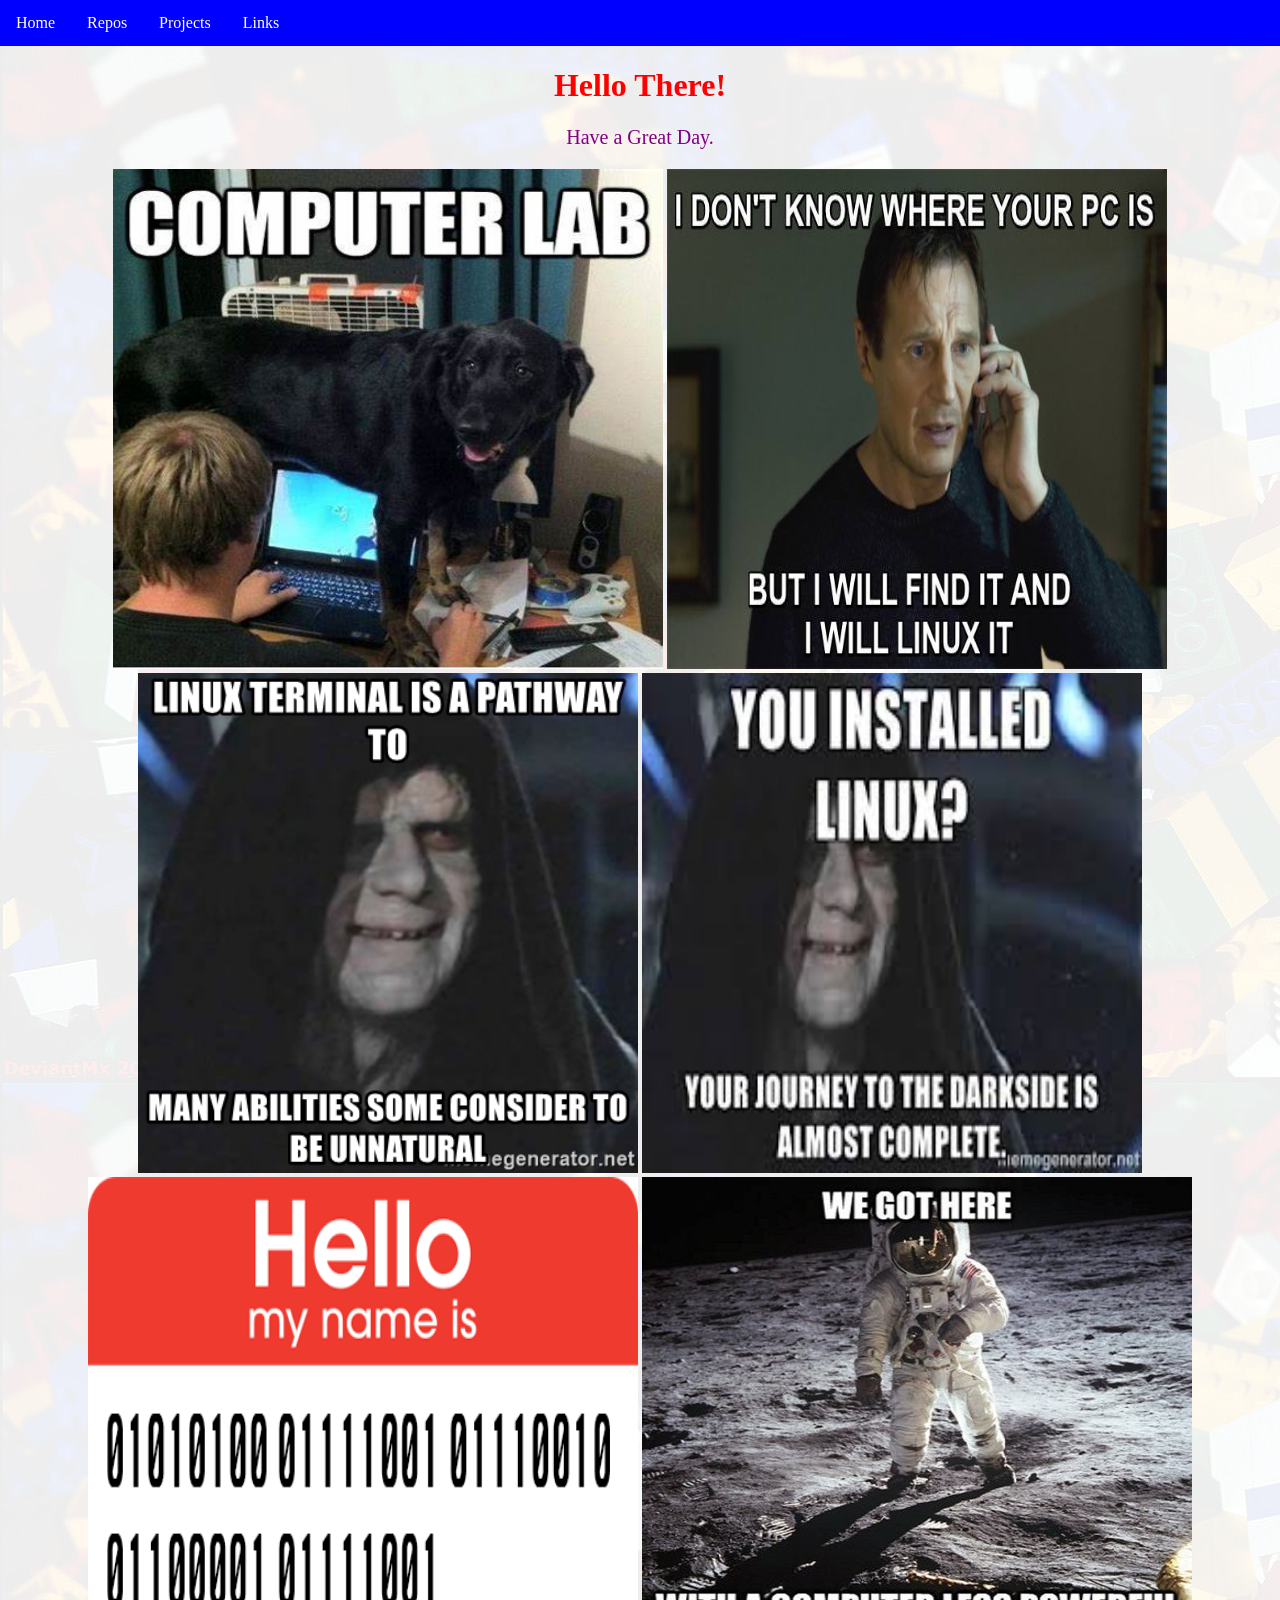
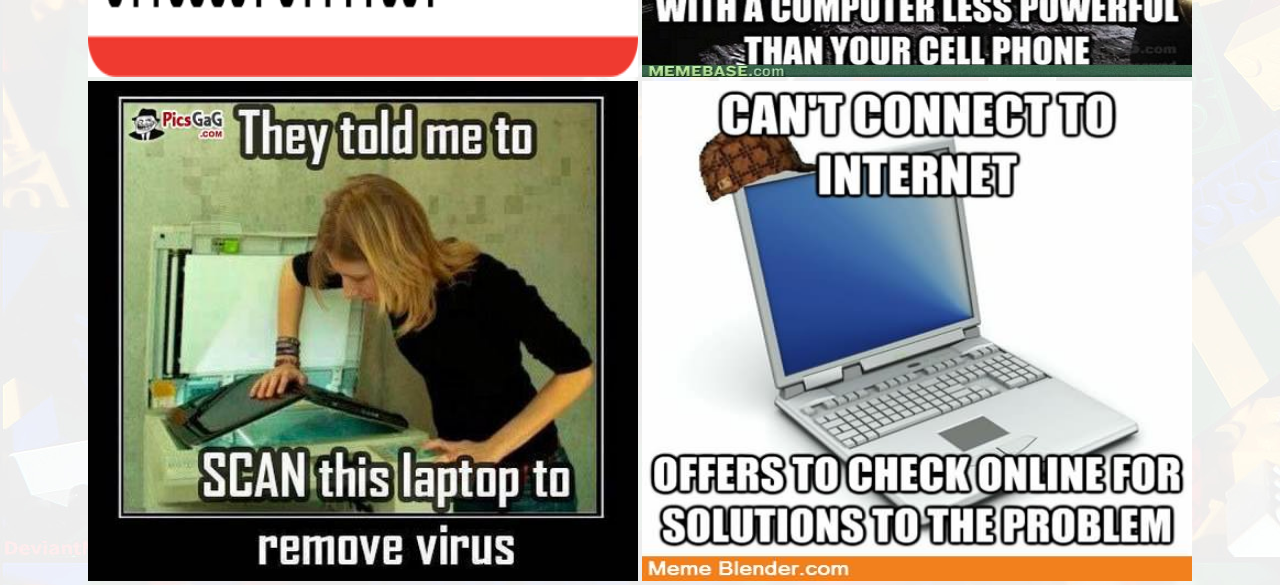
<file: index.html>
<!DOCTYPE html>
<html>
<head>
  <title>GregorMe</title>
<link rel="stylesheet" type="text/css" href="css/style.css">
</head>
<body>

<ul>
  <li><a href="index.html">Home</a></li>
  <li><a href="https://github.com/CyberCrypter2810?tab=repositories" target="_blank">Repos</a></li>

  <li class="dropdown">
    <a href="javascript:void(0)" class="dropbtn">Projects</a>
    <div class="dropdown-content">
      <a href="html/computerpart.html">Computer Bid Build</a>
      <a href="html/serverparts.html">Server Bid Build</a>
    </div>
    </li>

    <li class="dropdown">
    <a href="javascript:void(0)" class="dropbtn">Links</a>
    <div class="dropdown-content">
    <a href="https://community.linuxmint.com/tutorial/view/244" target = "_blank">Linux Terminal Command Reference</a>
    <a href="https://www.geeksforgeeks.org/turtle-programming-python/" target = "_blank">Intro Python Turtle Commands</a>
    <a href="https://docs.python.org/2/library/turtle.html" target = "_blank">Python Turtle ALL Commands</a>
    </div>
    </li>

  <!--<li class="dropdown">
    <a href="javascript:void(0)" class="dropbtn">Testing</a>
    <div class="dropdown-content">
      <a href="test.html">Test #1</a>
      <a href="test2.html">Test #2</a>
    </div>
  </li> -->

</ul>

<h1>Hello There!</h1>
<p style="font-size:20px;">Have a Great Day.</p>

<img/src="img/ComputerLab.jpg" alt="Lab" style="width:550px;height:500px;">
<img/src="img/linux.jpg" alt="install" style="width:500px;height:500px;">
<img/src="img/StarWarsLinux1.jpg" alt="Linux1" style="width:500px;height:500px;">
<img/src="img/StarWarsLinux2.jpg" alt="Linux2" style="width:500px;height:500px;">
<img/src="img/binary_name.PNG" alt="Name" style="width:550px;height:500px;">
<img/src="img/NASA_Computer.jpg" alt="NASA" style="width:550px;height:500px;">
<img/src="img/Virus.jpg" alt="Virus" style="width:550px;height:500px;">
<img/src="img/Internet.jpg" alt="Internet" style="width:550px;height:500px;">
</body>
</html>
</file>
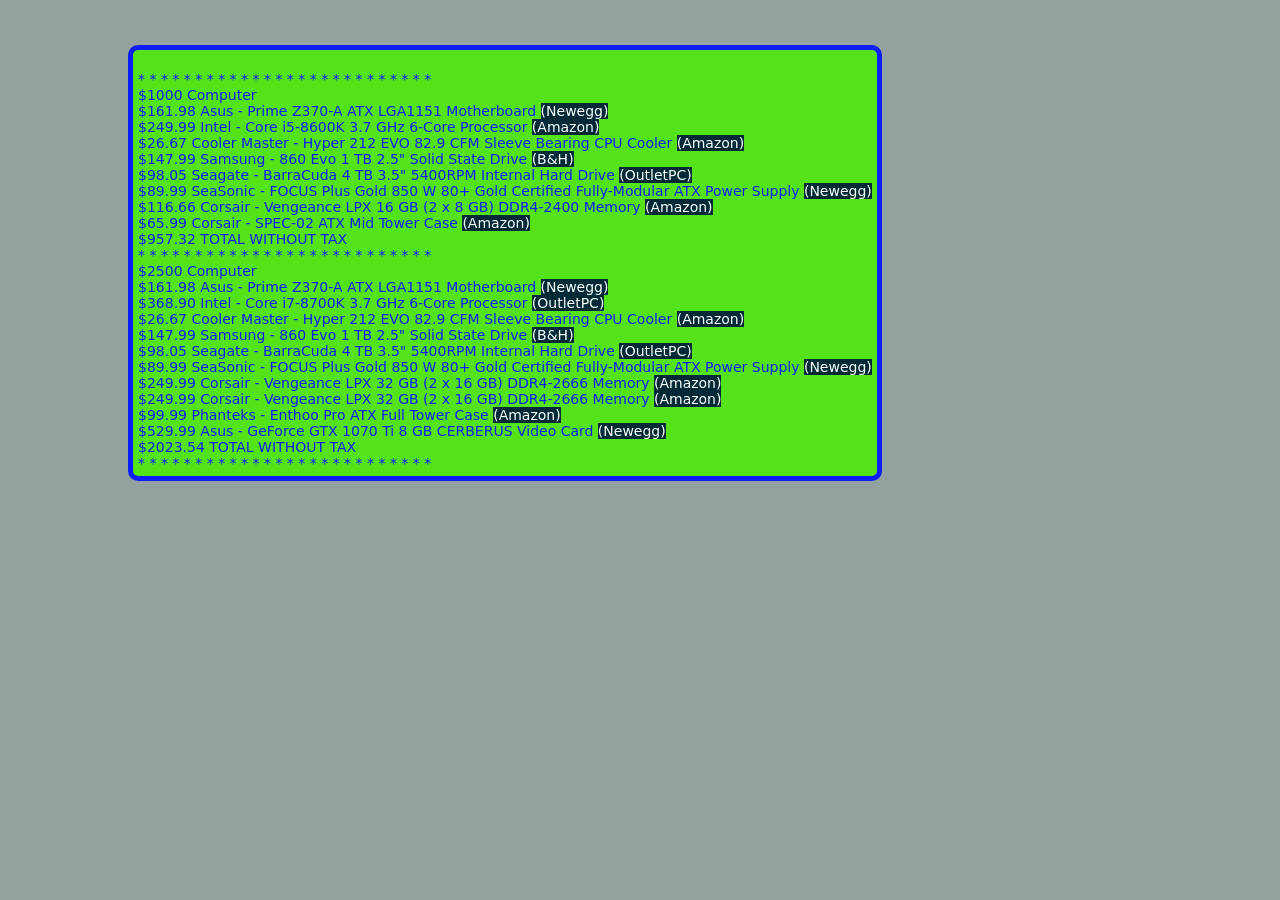
<file: computerparts.html>
<html><head><title> COMPUTER BID TEMPLATE </title>
<style>
body{ margin:0;
  background-color: #93a1a1 ;
  color: #000;
  font-family: system-ui, sans-serif;
  font-size: 14px;
}
a{
  color: #fff ;font-size: 14px;background-color: #002b36 ;
  text-decoration: none;
}
a:hover{
	background-color: #eb261a;
}
.list {
position: absolute;
top: 5%;
left: 10%;
font-family: system-ui , sans-serif;
background-color: #54e319;
color:  #0c1df5 ;
border: solid 5px;
border-style: solid;
border-color: ##e5e929;
border-radius: 10px;
padding : 5px;
}
</style>
</head>
<body>
<pre><div class = "list">
* * * * * * * * * * * * * * * * * * * * * * * * * *
$1000 Computer
$161.98 Asus - Prime Z370-A ATX LGA1151 Motherboard <a href="https://www.newegg.com/Product/Product.aspx?Item=N82E16813119038&ignorebbr=1&nm_mc=AFC-C8Junction&cm_mmc=AFC-C8Junction-PCPartPicker,%20LLC-_-na-_-na-_-na&cm_sp=&AID=10446076&PID=3938566&SID="target="_blank">(Newegg)</a>
$249.99 Intel - Core i5-8600K 3.7 GHz 6-Core Processor <a href="https://www.amazon.com/dp/B0759FKH8K/?tag=pcpapi-20"target="_blank">(Amazon)</a>
$26.67 Cooler Master - Hyper 212 EVO 82.9 CFM Sleeve Bearing CPU Cooler <a href="https://www.amazon.com/dp/B005O65JXI/?tag=pcpapi-20"target="_blank">(Amazon)</a>
$147.99 Samsung - 860 Evo 1 TB 2.5" Solid State Drive <a href="https://www.bhphotovideo.com/c/product/1382499-REG/samsung_mz_76e1t0b_am_860_evo_1tb_internal.html"target="_blank">(B&H)</a>
$98.05 Seagate - BarraCuda 4 TB 3.5" 5400RPM Internal Hard Drive <a href="https://www.outletpc.com/cx3342-st4000dm004.html?utm_source=cx3342-st4000dm004&utm_medium=shopping%2Bengine&utm_campaign=pcpartpicker&utm_content=Seagate%2B-%2BHard%20Drives%20%26%20SSD%20%3E%203%2E5%22%20SATA%20Hard%20Drives&sscid=b1k2_12fdl3"target="_blank">(OutletPC)</a>
$89.99 SeaSonic - FOCUS Plus Gold 850 W 80+ Gold Certified Fully-Modular ATX Power Supply <a href="https://www.newegg.com/Product/Product.aspx?Item=N82E16817151188&ignorebbr=1&nm_mc=AFC-C8Junction&cm_mmc=AFC-C8Junction-PCPartPicker,%20LLC-_-na-_-na-_-na&cm_sp=&AID=10446076&PID=3938566&SID="target="_blank">(Newegg)</a>
$116.66 Corsair - Vengeance LPX 16 GB (2 x 8 GB) DDR4-2400 Memory <a href="https://www.amazon.com/dp/B017NW5NZY/?tag=pcpapi-20"target="_blank">(Amazon)</a>
$65.99 Corsair - SPEC-02 ATX Mid Tower Case <a href="https://www.amazon.com/dp/B00I0MKMG2/?tag=pcpapi-20"target="_blank">(Amazon)</a>
$957.32 TOTAL WITHOUT TAX
* * * * * * * * * * * * * * * * * * * * * * * * * *
$2500 Computer
$161.98 Asus - Prime Z370-A ATX LGA1151 Motherboard <a href="https://www.newegg.com/Product/Product.aspx?Item=N82E16813119038&ignorebbr=1&nm_mc=AFC-C8Junction&cm_mmc=AFC-C8Junction-PCPartPicker,%20LLC-_-na-_-na-_-na&cm_sp=&AID=10446076&PID=3938566&SID="target="_blank">(Newegg)</a>
$368.90 Intel - Core i7-8700K 3.7 GHz 6-Core Processor <a href="https://www.outletpc.com/km3530.html?utm_source=km3530&utm_medium=shopping%2Bengine&utm_campaign=pcpartpicker&utm_content=Intel%2B-%2BCPUs%20%28Processors%29%20%3E%20Intel%20LGA1151&sscid=c1k2_3xznj"target="_blank">(OutletPC)</a>
$26.67 Cooler Master - Hyper 212 EVO 82.9 CFM Sleeve Bearing CPU Cooler <a href="https://www.amazon.com/dp/B005O65JXI/?tag=pcpapi-20"target="_blank">(Amazon)</a>
$147.99 Samsung - 860 Evo 1 TB 2.5" Solid State Drive <a href="https://www.bhphotovideo.com/c/product/1382499-REG/samsung_mz_76e1t0b_am_860_evo_1tb_internal.html"target="_blank">(B&H)</a>
$98.05 Seagate - BarraCuda 4 TB 3.5" 5400RPM Internal Hard Drive <a href="https://www.outletpc.com/cx3342-st4000dm004.html?utm_source=cx3342-st4000dm004&utm_medium=shopping%2Bengine&utm_campaign=pcpartpicker&utm_content=Seagate%2B-%2BHard%20Drives%20%26%20SSD%20%3E%203%2E5%22%20SATA%20Hard%20Drives&sscid=b1k2_12fdl3"target="_blank">(OutletPC)</a>
$89.99 SeaSonic - FOCUS Plus Gold 850 W 80+ Gold Certified Fully-Modular ATX Power Supply <a href="https://www.newegg.com/Product/Product.aspx?Item=N82E16817151188&ignorebbr=1&nm_mc=AFC-C8Junction&cm_mmc=AFC-C8Junction-PCPartPicker,%20LLC-_-na-_-na-_-na&cm_sp=&AID=10446076&PID=3938566&SID="target="_blank">(Newegg)</a>
$249.99 Corsair - Vengeance LPX 32 GB (2 x 16 GB) DDR4-2666 Memory <a href="https://www.amazon.com/dp/B017NW5NZY/?tag=pcpapi-20"target="_blank">(Amazon)</a>
$249.99 Corsair - Vengeance LPX 32 GB (2 x 16 GB) DDR4-2666 Memory <a href="https://www.amazon.com/dp/B017NW5NZY/?tag=pcpapi-20"target="_blank">(Amazon)</a>
$99.99 Phanteks - Enthoo Pro ATX Full Tower Case <a href="https://www.amazon.com/dp/B00K6S1B3Q/?tag=pcpapi-20"target="_blank">(Amazon)</a>
$529.99 Asus - GeForce GTX 1070 Ti 8 GB CERBERUS Video Card <a href="https://www.newegg.com/Product/Product.aspx?Item=N82E16814126231&ignorebbr=1&nm_mc=AFC-C8Junction&cm_mmc=AFC-C8Junction-PCPartPicker,%20LLC-_-na-_-na-_-na&cm_sp=&AID=10446076&PID=3938566&SID="target="_blank">(Newegg)</a>
$2023.54 TOTAL WITHOUT TAX
* * * * * * * * * * * * * * * * * * * * * * * * * *
</div>
</pre>
</body>
</html>
</file>
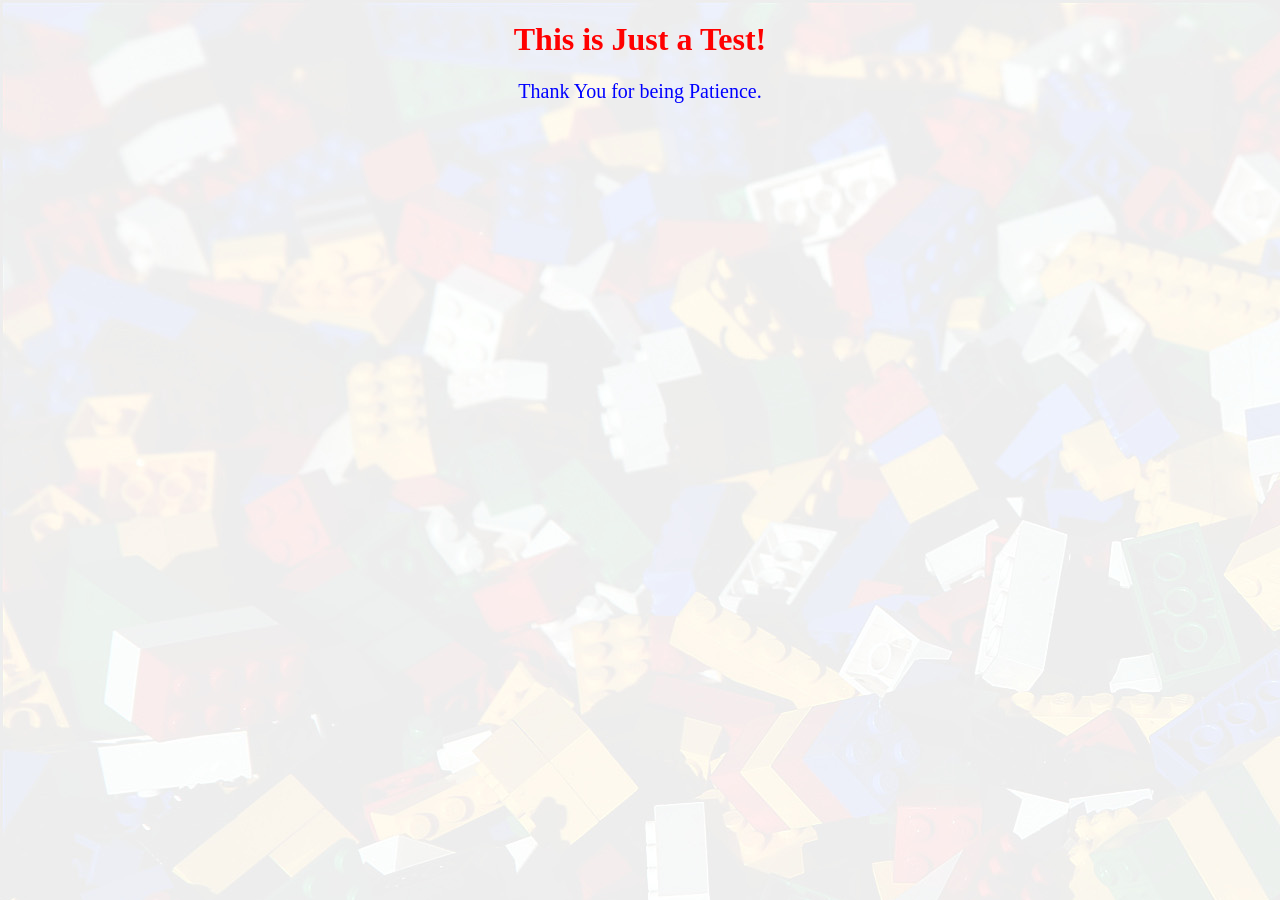
<file: test2.html>
<!DOCTYPE html>
<html>
  <head>
    <title>GregorMetest</title>
    <style>
body {
  background-image: url("img/lego4.jpg");
  text-align:center;
}
h1 {color: red}
p {color: blue}
</style>
  </head>
  <body>
    <h1>This is Just a Test!</h1>
    <p style="font-size:20px;">Thank You for being Patience.</p>
    <br>
    <!-- <a href="Presentation.pkt">OSI Presentation</a><br> -->
    <!-- <a href="computerparts.html" target = "_blank">ComputerParts</a> -->
                                   
    

  </body>
</html>
</file>
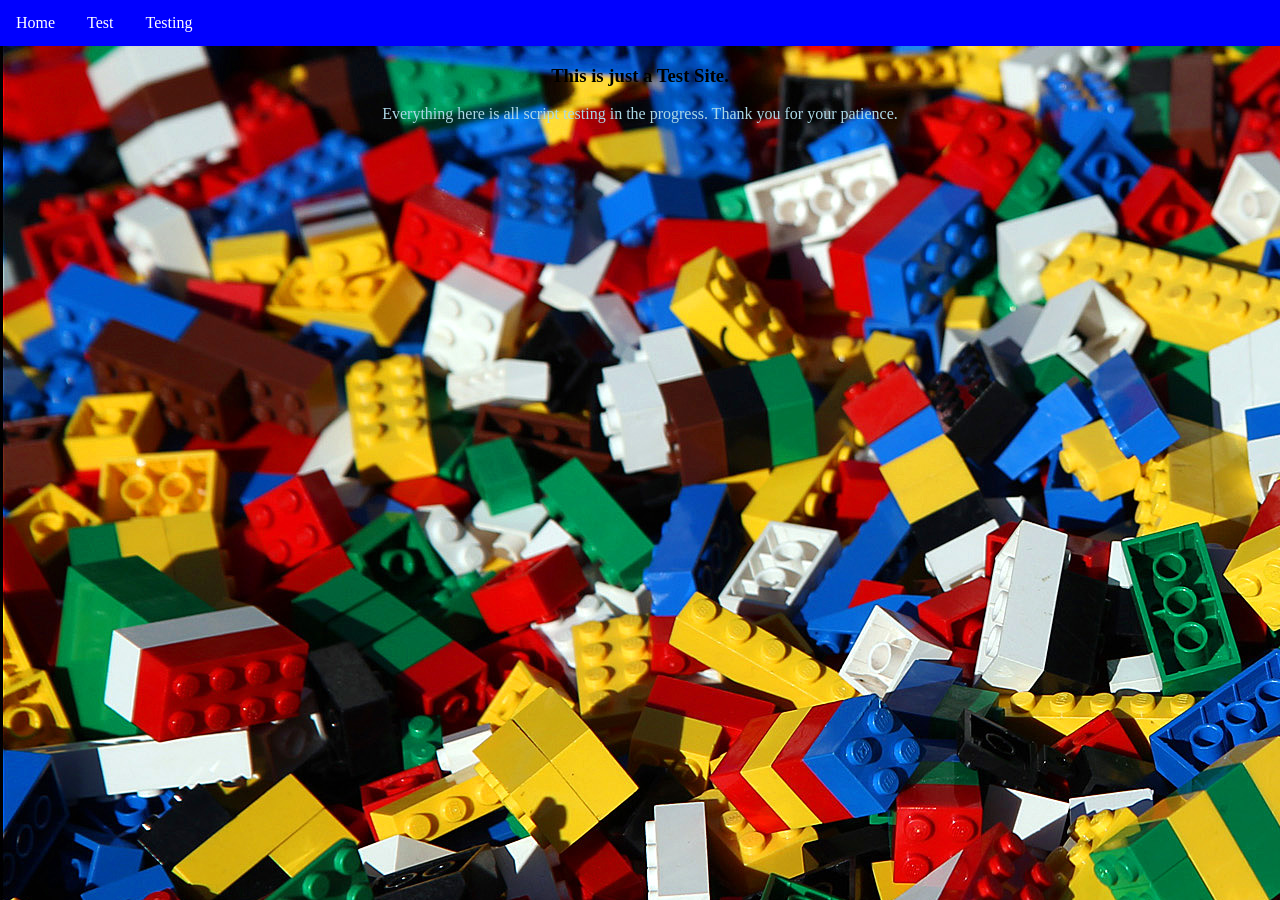
<file: test3.html>
<!DOCTYPE html>
<html>
<head>
<style>
body {
  margin: 0;
  background-image: url("img/lego3.jpg");
  text-align:center;
}
h1 {color: red}
p {color: lightblue}
	
ul {
  list-style-type: none;
  margin: 0;
  padding: 0;
  overflow: hidden;
  background-color: blue;
}

li {
  float: left;
}

li a, .dropbtn {
  display: inline-block;
  color: white;
  text-align: center;
  padding: 14px 16px;
  text-decoration: none;
}

li a:hover, .dropdown:hover .dropbtn {
  background-color: red;
}

li.dropdown {
  display: inline-block;
}

.dropdown-content {
  display: none;
  position: absolute;
  background-color: #f9f9f9;
  min-width: 160px;
  box-shadow: 0px 8px 16px 0px rgba(0,0,0,0.2);
  z-index: 1;
}

.dropdown-content a {
  color: black;
  padding: 12px 16px;
  text-decoration: none;
  display: block;
  text-align: left;
}

.dropdown-content a:hover {background-color: #f1f1f1;}

.dropdown:hover .dropdown-content {
  display: block;
}
</style>
</head>
<body>

<ul>
  <li><a href="index.html">Home</a></li>
  <li><a href="test.html">Test</a></li>
  <li class="dropdown">
    <a href="javascript:void(0)" class="dropbtn">Testing</a>
    <div class="dropdown-content">
      <a href="test.html">Test #1</a>
      <a href="test2.html">Test #2</a>
      <a href="https://github.com/CyberCrypter2810?tab=repositories">Repos</a>
    </div>
  </li>
</ul>

<h3>This is just a Test Site.</h3>
<p>Everything here is all script testing in the progress. Thank you for your patience.</p>

</body>
</html>
</file>
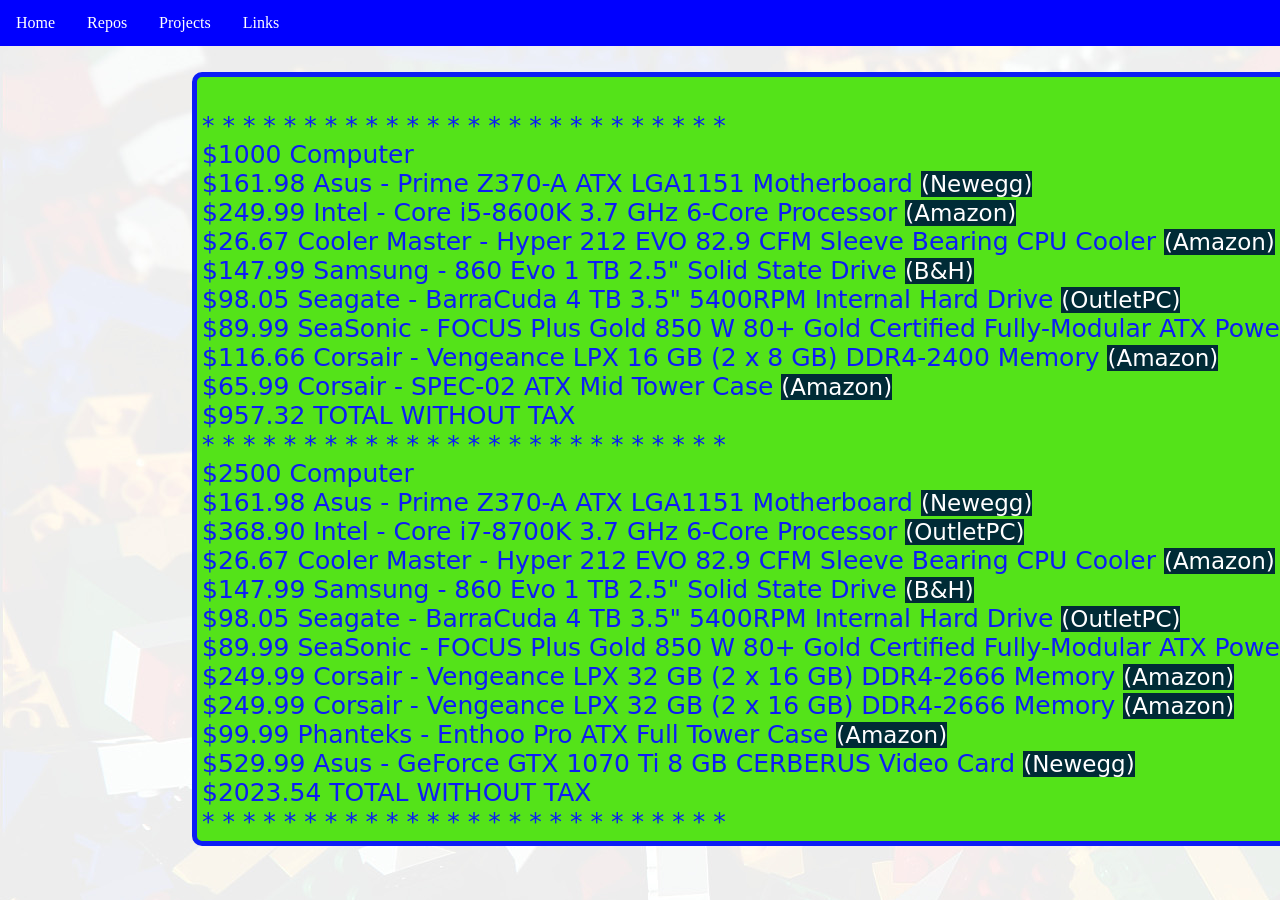
<file: html/computerpart.html>
<html><head><title>COMPUTER BID</title>
<link rel="stylesheet" type="text/css" href="../css/parts.css">
<link rel="stylesheet" type="text/css" href="../css/computerpart.css">
</head>
<body>
	<ul>
  <li><a href="../index.html">Home</a></li>
  <li><a href="https://github.com/CyberCrypter2810?tab=repositories" target="_blank">Repos</a></li>

  <li class="dropdown">
    <a href="javascript:void(0)" class="dropbtn">Projects</a>
    <div class="dropdown-content">
      <a href="computerpart.html">Computer Bid Build</a>
      <a href="serverparts.html">Server Bid Build</a>
    </div>
    </li>

    <li class="dropdown">
    <a href="javascript:void(0)" class="dropbtn">Links</a>
    <div class="dropdown-content">
    <a href="https://community.linuxmint.com/tutorial/view/244" target = "_blank">Linux Terminal Command Reference</a>
    <a href="https://www.geeksforgeeks.org/turtle-programming-python/" target = "_blank">Intro Python Turtle Commands</a>
    <a href="https://docs.python.org/2/library/turtle.html" target = "_blank">Python Turtle ALL Commands</a>
    </div>
    </li>


</ul>

<pre><div class = "list">
* * * * * * * * * * * * * * * * * * * * * * * * * *
$1000 Computer
$161.98 Asus - Prime Z370-A ATX LGA1151 Motherboard <a href="https://www.newegg.com/Product/Product.aspx?Item=N82E16813119038&ignorebbr=1&nm_mc=AFC-C8Junction&cm_mmc=AFC-C8Junction-PCPartPicker,%20LLC-_-na-_-na-_-na&cm_sp=&AID=10446076&PID=3938566&SID="target="_blank">(Newegg)</a>
$249.99 Intel - Core i5-8600K 3.7 GHz 6-Core Processor <a href="https://www.amazon.com/dp/B0759FKH8K/?tag=pcpapi-20"target="_blank">(Amazon)</a>
$26.67 Cooler Master - Hyper 212 EVO 82.9 CFM Sleeve Bearing CPU Cooler <a href="https://www.amazon.com/dp/B005O65JXI/?tag=pcpapi-20"target="_blank">(Amazon)</a>
$147.99 Samsung - 860 Evo 1 TB 2.5" Solid State Drive <a href="https://www.bhphotovideo.com/c/product/1382499-REG/samsung_mz_76e1t0b_am_860_evo_1tb_internal.html"target="_blank">(B&H)</a>
$98.05 Seagate - BarraCuda 4 TB 3.5" 5400RPM Internal Hard Drive <a href="https://www.outletpc.com/cx3342-st4000dm004.html?utm_source=cx3342-st4000dm004&utm_medium=shopping%2Bengine&utm_campaign=pcpartpicker&utm_content=Seagate%2B-%2BHard%20Drives%20%26%20SSD%20%3E%203%2E5%22%20SATA%20Hard%20Drives&sscid=b1k2_12fdl3"target="_blank">(OutletPC)</a>
$89.99 SeaSonic - FOCUS Plus Gold 850 W 80+ Gold Certified Fully-Modular ATX Power Supply <a href="https://www.newegg.com/Product/Product.aspx?Item=N82E16817151188&ignorebbr=1&nm_mc=AFC-C8Junction&cm_mmc=AFC-C8Junction-PCPartPicker,%20LLC-_-na-_-na-_-na&cm_sp=&AID=10446076&PID=3938566&SID="target="_blank">(Newegg)</a>
$116.66 Corsair - Vengeance LPX 16 GB (2 x 8 GB) DDR4-2400 Memory <a href="https://www.amazon.com/dp/B017NW5NZY/?tag=pcpapi-20"target="_blank">(Amazon)</a>
$65.99 Corsair - SPEC-02 ATX Mid Tower Case <a href="https://www.amazon.com/dp/B00I0MKMG2/?tag=pcpapi-20"target="_blank">(Amazon)</a>
$957.32 TOTAL WITHOUT TAX
* * * * * * * * * * * * * * * * * * * * * * * * * *
$2500 Computer
$161.98 Asus - Prime Z370-A ATX LGA1151 Motherboard <a href="https://www.newegg.com/Product/Product.aspx?Item=N82E16813119038&ignorebbr=1&nm_mc=AFC-C8Junction&cm_mmc=AFC-C8Junction-PCPartPicker,%20LLC-_-na-_-na-_-na&cm_sp=&AID=10446076&PID=3938566&SID="target="_blank">(Newegg)</a>
$368.90 Intel - Core i7-8700K 3.7 GHz 6-Core Processor <a href="https://www.outletpc.com/km3530.html?utm_source=km3530&utm_medium=shopping%2Bengine&utm_campaign=pcpartpicker&utm_content=Intel%2B-%2BCPUs%20%28Processors%29%20%3E%20Intel%20LGA1151&sscid=c1k2_3xznj"target="_blank">(OutletPC)</a>
$26.67 Cooler Master - Hyper 212 EVO 82.9 CFM Sleeve Bearing CPU Cooler <a href="https://www.amazon.com/dp/B005O65JXI/?tag=pcpapi-20"target="_blank">(Amazon)</a>
$147.99 Samsung - 860 Evo 1 TB 2.5" Solid State Drive <a href="https://www.bhphotovideo.com/c/product/1382499-REG/samsung_mz_76e1t0b_am_860_evo_1tb_internal.html"target="_blank">(B&H)</a>
$98.05 Seagate - BarraCuda 4 TB 3.5" 5400RPM Internal Hard Drive <a href="https://www.outletpc.com/cx3342-st4000dm004.html?utm_source=cx3342-st4000dm004&utm_medium=shopping%2Bengine&utm_campaign=pcpartpicker&utm_content=Seagate%2B-%2BHard%20Drives%20%26%20SSD%20%3E%203%2E5%22%20SATA%20Hard%20Drives&sscid=b1k2_12fdl3"target="_blank">(OutletPC)</a>
$89.99 SeaSonic - FOCUS Plus Gold 850 W 80+ Gold Certified Fully-Modular ATX Power Supply <a href="https://www.newegg.com/Product/Product.aspx?Item=N82E16817151188&ignorebbr=1&nm_mc=AFC-C8Junction&cm_mmc=AFC-C8Junction-PCPartPicker,%20LLC-_-na-_-na-_-na&cm_sp=&AID=10446076&PID=3938566&SID="target="_blank">(Newegg)</a>
$249.99 Corsair - Vengeance LPX 32 GB (2 x 16 GB) DDR4-2666 Memory <a href="https://www.amazon.com/dp/B017NW5NZY/?tag=pcpapi-20"target="_blank">(Amazon)</a>
$249.99 Corsair - Vengeance LPX 32 GB (2 x 16 GB) DDR4-2666 Memory <a href="https://www.amazon.com/dp/B017NW5NZY/?tag=pcpapi-20"target="_blank">(Amazon)</a>
$99.99 Phanteks - Enthoo Pro ATX Full Tower Case <a href="https://www.amazon.com/dp/B00K6S1B3Q/?tag=pcpapi-20"target="_blank">(Amazon)</a>
$529.99 Asus - GeForce GTX 1070 Ti 8 GB CERBERUS Video Card <a href="https://www.newegg.com/Product/Product.aspx?Item=N82E16814126231&ignorebbr=1&nm_mc=AFC-C8Junction&cm_mmc=AFC-C8Junction-PCPartPicker,%20LLC-_-na-_-na-_-na&cm_sp=&AID=10446076&PID=3938566&SID="target="_blank">(Newegg)</a>
$2023.54 TOTAL WITHOUT TAX
* * * * * * * * * * * * * * * * * * * * * * * * * *
</div>
</pre>
</body>
</html>
</file>
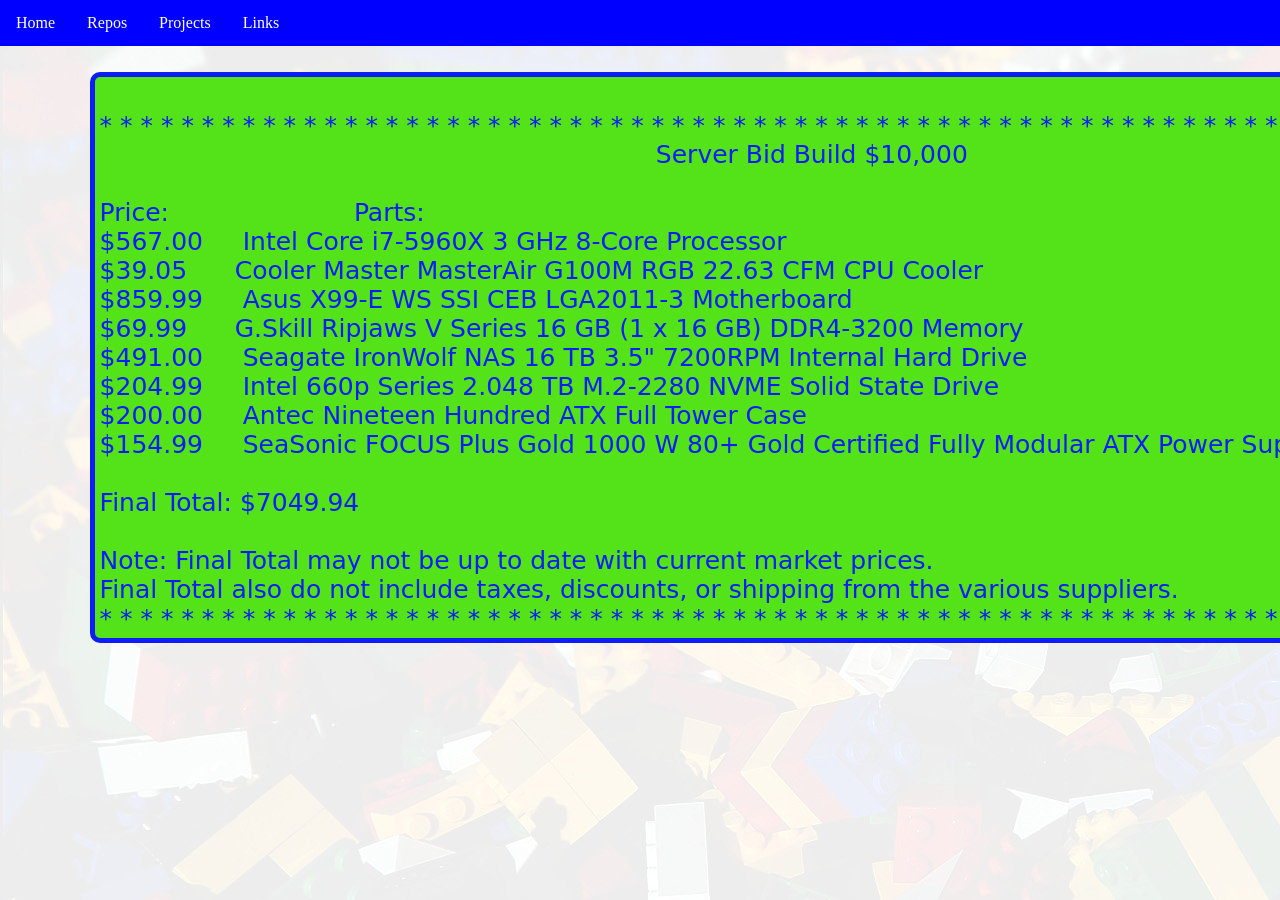
<file: html/serverparts.html>
<html><head><title>SERVER BID BUILD</title>
<link rel="stylesheet" type="text/css" href="../css/parts.css">
<link rel="stylesheet" type="text/css" href="../css/serverparts.css">
</head>
<body>
	<ul>
  <li><a href="../index.html">Home</a></li>
  <li><a href="https://github.com/CyberCrypter2810?tab=repositories" target="_blank">Repos</a></li>

  <li class="dropdown">
    <a href="javascript:void(0)" class="dropbtn">Projects</a>
    <div class="dropdown-content">
      <a href="computerpart.html">Computer Bid Build</a>
      <a href="serverparts.html">Server Bid Build</a>
    </div>
    </li>

    <li class="dropdown">
    <a href="javascript:void(0)" class="dropbtn">Links</a>
    <div class="dropdown-content">
    <a href="https://community.linuxmint.com/tutorial/view/244" target = "_blank">Linux Terminal Command Reference</a>
    <a href="https://www.geeksforgeeks.org/turtle-programming-python/" target = "_blank">Intro Python Turtle Commands</a>
    <a href="https://docs.python.org/2/library/turtle.html" target = "_blank">Python Turtle ALL Commands</a>
    </div>
    </li>


</ul>

<pre><div class = "list">
* * * * * * * * * * * * * * * * * * * * * * * * * * * * * * * * * * * * * * * * * * * * * * * * * * * * * * * * * * * * * * * * * * * * *
                                                                      Server Bid Build $10,000

Price:			Parts:                                                                                                                        Buy:
$567.00     Intel Core i7-5960X 3 GHz 8-Core Processor                                                                  <a href="https://www.amazon.com/Intel-i7-5960X-Haswell-Processor-BX80648I75960X/dp/B00MMLXIHM" target="_blank">Amazon</a> (x1)
$39.05      Cooler Master MasterAir G100M RGB 22.63 CFM CPU Cooler                                        <a href="https://www.amazon.com/dp/B079K11GNB?tag=pcpapi-20&linkCode=ogi&th=1&psc=1" target="_blank">Amazon</a> (x1)
$859.99     Asus X99-E WS SSI CEB LGA2011-3 Motherboard                                                         <a href="https://www.newegg.com/p/N82E16813182968" target="_blank">Newegg</a> (x1)
$69.99      G.Skill Ripjaws V Series 16 GB (1 x 16 GB) DDR4-3200 Memory                                     <a href="https://www.newegg.com/g-skill-16gb-288-pin-ddr4-sdram/p/N82E16820232090?Item=N82E16820232090&nm_mc=AFC-RAN-COM&cm_mmc=AFC-RAN-COM&utm_medium=affiliates&utm_source=afc-PCPartPicker&AFFID=2558510&AFFNAME=PCPartPicker&ACRID=1&ASID=https%3a%2f%2fpcpartpicker.com%2fproduct%2fVcTrxr%2fgskill-memory-f43200c16s16gvk&ranMID=44583&ranEAID=2558510&ranSiteID=8BacdVP0GFs-VUxwKXdgkZSk44Va.6w9rA" target="_blank">Newegg</a> (x4)
$491.00     Seagate IronWolf NAS 16 TB 3.5" 7200RPM Internal Hard Drive                                   <a href="https://www.amazon.com/dp/B07SNW9W48?tag=pcpapi-20&linkCode=ogi&th=1&psc=1" target="_blank">Amazon</a> (x10)
$204.99     Intel 660p Series 2.048 TB M.2-2280 NVME Solid State Drive                                       <a href="https://www.newegg.com/intel-660p-series-2tb/p/N82E16820167461?Item=N82E16820167461&nm_mc=AFC-RAN-COM&cm_mmc=AFC-RAN-COM&utm_medium=affiliates&utm_source=afc-PCPartPicker&AFFID=2558510&AFFNAME=PCPartPicker&ACRID=1&ASID=https%3a%2f%2fpcpartpicker.com%2fproduct%2f7MQG3C%2fintel-660p-series-2tb-m2-2280-solid-state-drive-ssdpeknw020t8x1&ranMID=44583&ranEAID=2558510&ranSiteID=8BacdVP0GFs-7e5M9EhEENHT2Z1nltHFyA" target="_blank">Newegg</a> (x1)
$200.00     Antec Nineteen Hundred ATX Full Tower Case                                                              <a href="https://www.newegg.com/p/N82E16811129200" target="_blank">Newegg</a> (x1)
$154.99     SeaSonic FOCUS Plus Gold 1000 W 80+ Gold Certified Fully Modular ATX Power Supply <a href="https://www.bhphotovideo.com/c/product/1409371-REG/seasonic_electronics_ssr_1000fx_focus_plus_series_1000w.html" target="_blank">B&H</a> (x1)

Final Total: $7049.94

Note: Final Total may not be up to date with current market prices.
Final Total also do not include taxes, discounts, or shipping from the various suppliers.
* * * * * * * * * * * * * * * * * * * * * * * * * * * * * * * * * * * * * * * * * * * * * * * * * * * * * * * * * * * * * * * * * * * * *
</div>
</pre>
</body>
</html>
</file>
<file: css/style.css>
body {
  margin: 0;
  background-image: url("../img/lego4.jpg");
  text-align:center;
}
h1 {color: red}
p {color: purple}

ul {
  list-style-type: none;
  margin: 0;
  padding: 0;
  overflow: hidden;
  background-color: blue;
}

li {
  float: left;
}

li a, .dropbtn {
  display: inline-block;
  color: white;
  text-align: center;
  padding: 14px 16px;
  text-decoration: none;
}

li a:hover, .dropdown:hover .dropbtn {
  background-color: red;
}

li.dropdown {
  display: inline-block;
}

.dropdown-content {
  display: none;
  position: absolute;
  background-color: #f9f9f9;
  min-width: 160px;
  box-shadow: 0px 8px 16px 0px rgba(0,0,0,0.2);
  z-index: 1;
}

.dropdown-content a {
  color: black;
  padding: 12px 16px;
  text-decoration: none;
  display: block;
  text-align: left;
}

.dropdown-content a:hover {background-color: #f1f1f1;}

.dropdown:hover .dropdown-content {
  display: block;
}
</file>
<file: css/parts.css>
body {
  margin: 0;
  background-image: url("../img/lego4.jpg");
}

ul {
  list-style-type: none;
  margin: 0;
  padding: 0;
  overflow: hidden;
  background-color: blue;
}

li {
  float: left;
}

li a, .dropbtn {
  display: inline-block;
  color: white;
  text-align: center;
  padding: 14px 16px;
  text-decoration: none;
}

li a:hover, .dropdown:hover .dropbtn {
  background-color: red;
}

li.dropdown {
  display: inline-block;
}

.dropdown-content {
  display: none;
  position: absolute;
  background-color: #f9f9f9;
  min-width: 160px;
  box-shadow: 0px 8px 16px 0px rgba(0,0,0,0.2);
  z-index: 1;
}

.dropdown-content a {
  color: black;
  padding: 12px 16px;
  text-decoration: none;
  display: block;
  text-align: left;
}

.dropdown-content a:hover {background-color: #f1f1f1;}

.dropdown:hover .dropdown-content {
  display: block;
}
</file>
<file: css/computerpart.css>
.list {
position: absolute;
top: 8%;
left: 15%;
font-family: system-ui , sans-serif;
font-size: 25px;
background-color: #54e319;
color:  #0c1df5 ;
border: solid 5px;
border-style: solid;
border-color: ##e5e929;
border-radius: 10px;
padding : 5px;
}

.list a{
  color: #fff ;font-size: 14px;background-color: #002b36 ;
  text-decoration: none;
  font-size: 23px;
}

.list a:hover {
	background-color: #eb261a;
}
</file>
<file: css/serverparts.css>
.list {
position: absolute;
top: 8%;
left: 7%;
font-family: system-ui , sans-serif;
font-size: 25px;
background-color: #54e319;
color:  #0c1df5 ;
border: solid 5px;
border-style: solid;
border-color: ##e5e929;
border-radius: 10px;
padding : 5px;
}

.list a{
  color: #fff ;font-size: 14px;background-color: #002b36 ;
  text-decoration: none;
  font-size: 23px;
}

.list a:hover {
	background-color: #eb261a;
}
</file>
